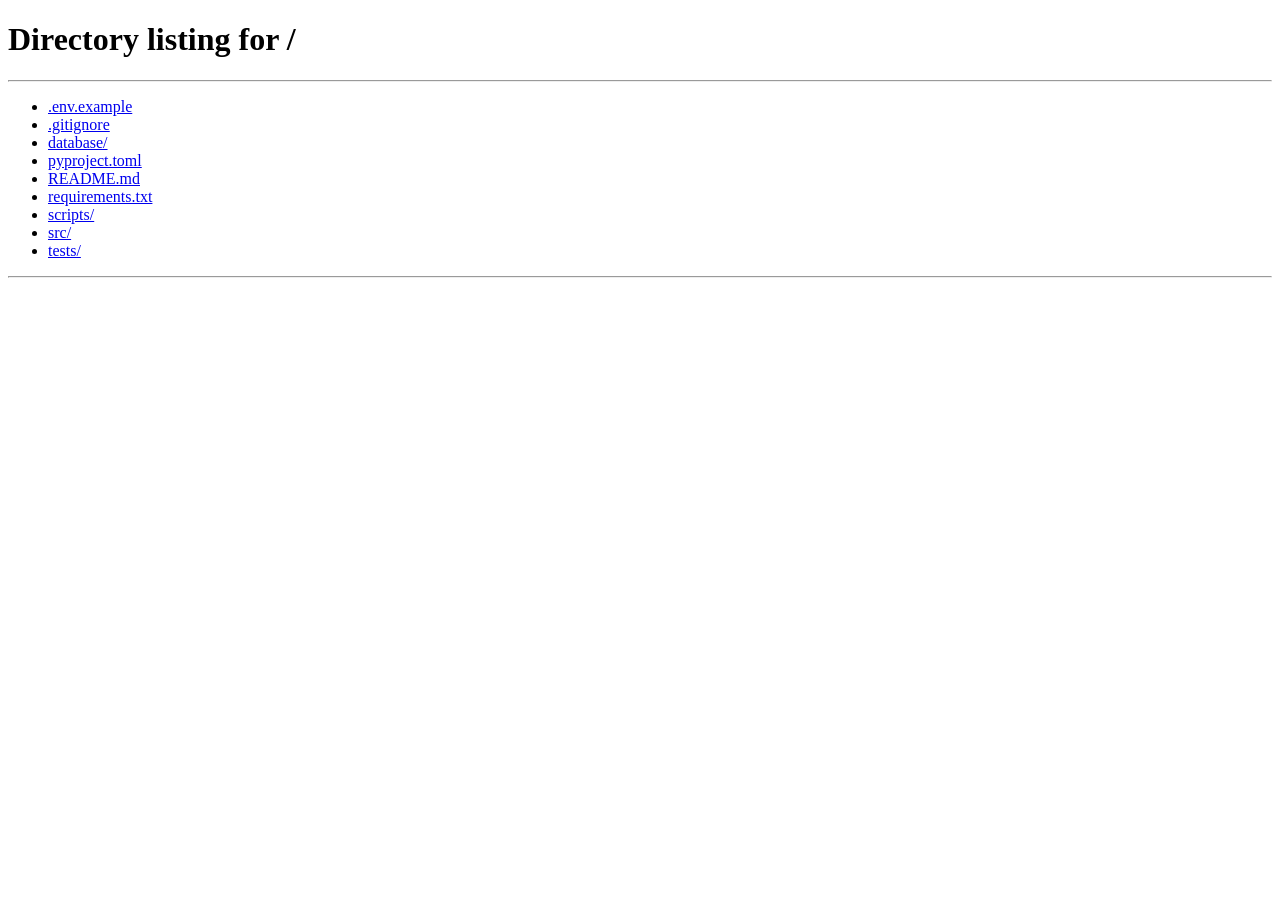
<file: src/university_grades/web/templates/index.html>
<!DOCTYPE html>
<html lang="en">
<head>
    <meta charset="UTF-8">
    <meta http-equiv="refresh" content="0;url=/">
    <title>Redirecting…</title>
</head>
<body>
    <p>Redirecting to <a href="/">Grade Tracker</a>…</p>
</body>
</html>
</file>
